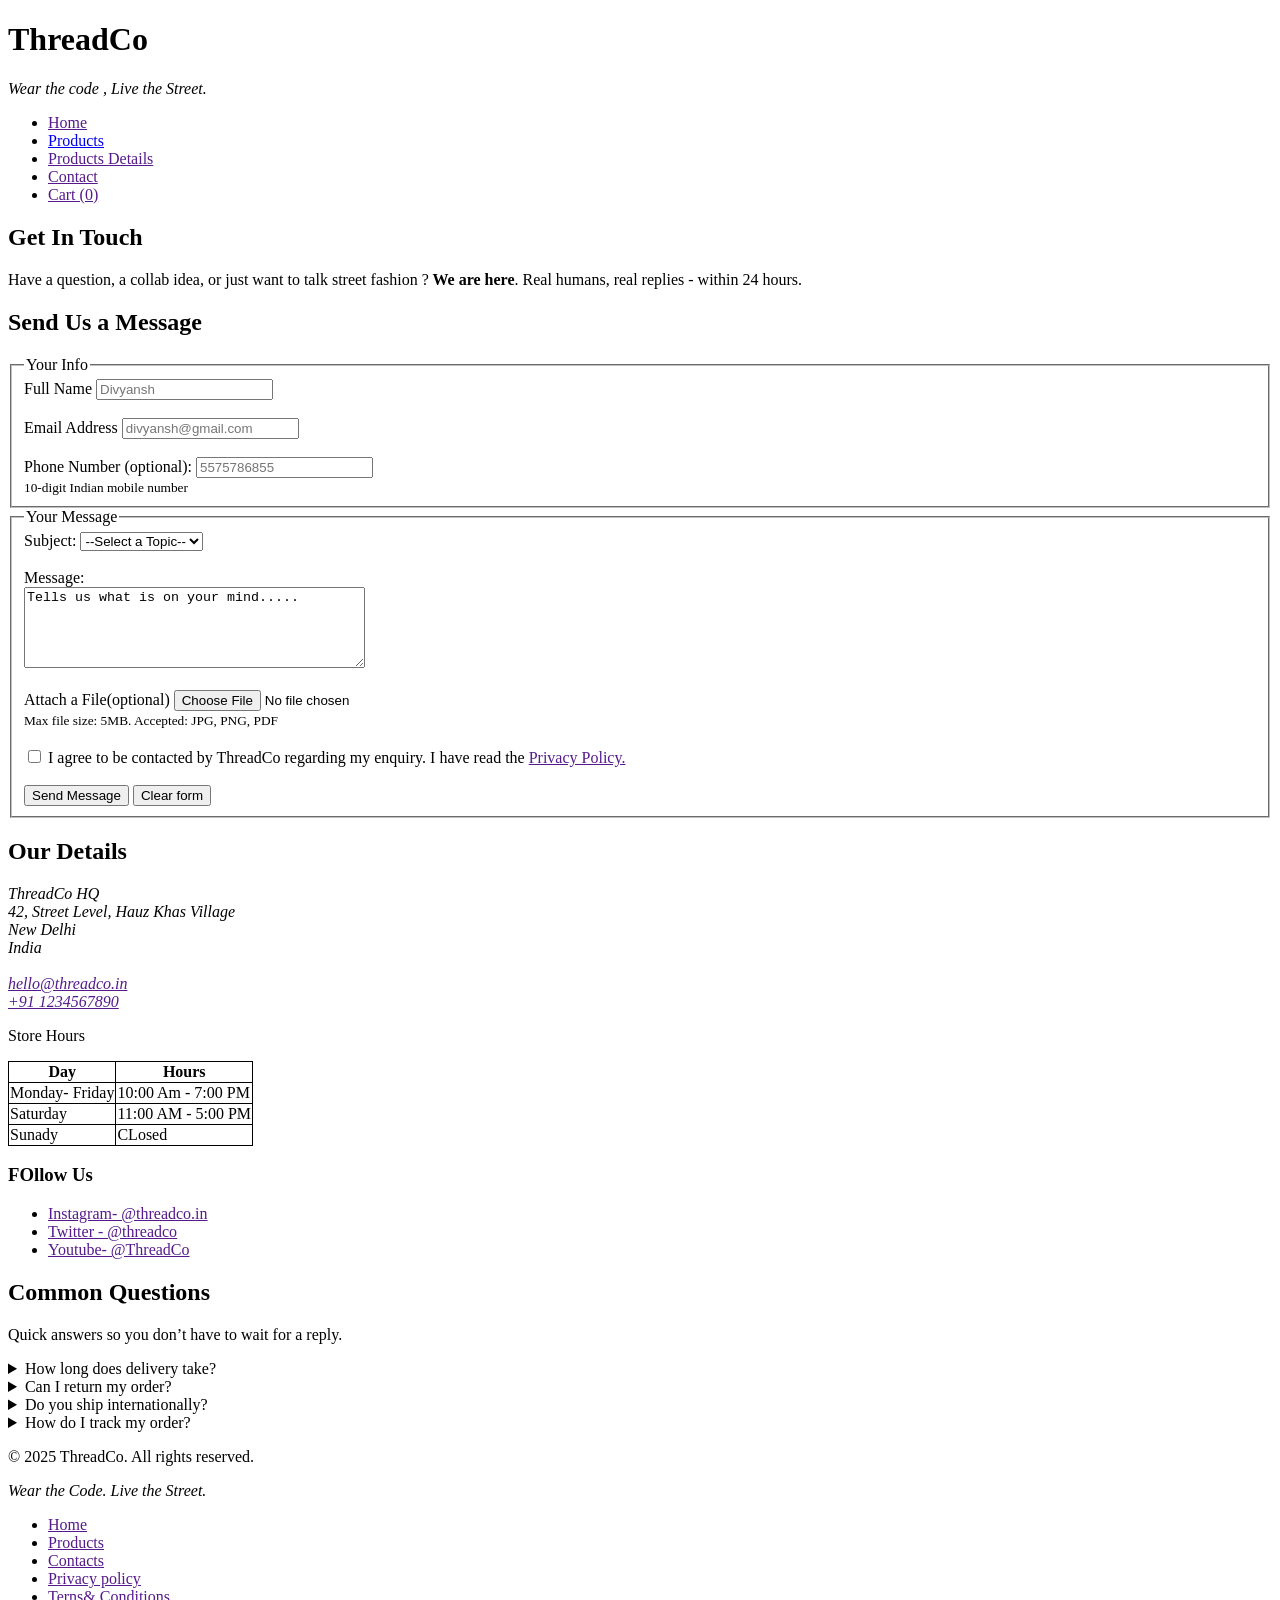
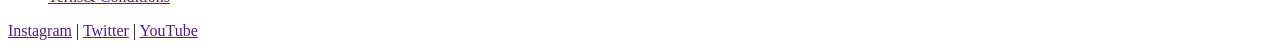
<file: contact.html>
<!DOCTYPE html>
<html lang="en">

<head>
    <meta charset="UTF-8">
    <meta name="viewport" content="width=device-width, initial-scale=1.0">
    <title>ThreadCo- contact</title>
    <style>
        table,tr,td,th{
            border: solid black 1px;
             border-collapse: collapse;
        }
    </style>
</head>

<body>

    <header>
        <h1> ThreadCo</h1>
        <p><em>Wear the code , Live the Street.</em></p>
        <nav>
            <ul>
                <li><a href="">Home</a></li>
                <li><a href="product.html">Products</a></li>
                <li><a href="">Products Details</a></li>
                <li><a href="">Contact</a></li>
                <li><a href="">Cart (0)</a></li>
            </ul>
        </nav>
    </header>

    <main>
        <h2> Get In Touch</h2>
        <p>Have a question, a collab idea, or just want to talk street fashion ?<strong> We are here</strong>. Real
            humans, real replies - within 24 hours.

        <section>
            <h2>Send Us a Message</h2>
            <fieldset>

                <legend> Your Info</legend>
                <label for="name">Full Name </label>
                <input type="name" id="name" placeholder="Divyansh">
                <br><br>

                <label for="email"> Email Address</label>
                <input type="email" id="email" placeholder="divyansh@gmail.com">
                <br><br>

                <label for="number">Phone Number (optional): </label>
                <input type="number" id="number" placeholder="5575786855">
                <br>
                <small>10-digit Indian mobile number</small>

            </fieldset>

            <fieldset>
                <legend> Your Message</legend>
                <label for="Message">Subject:</label>
                <select name="sybject" id="subject">
                    <option value="">--Select a Topic--</option>
                    <option value="">Order Issue</option>
                    <option value="">Return/ Refund</option>
                    <option value="">Delivery Issue</option>

                </select>
                <br><br>
                <label for="message">Message: </label><br>
                <textarea name="message" id="message" cols="40" rows="5">Tells us what is on your mind..... </textarea>
                <br><br>
                <label for="file">Attach a File(optional)</label>
                <input type="file" id="file">
                <br>
                <small>Max file size: 5MB. Accepted: JPG, PNG, PDF</small>
                <br><br>

                <input type="checkbox" id="checkbox">
                <label for="checkbox"> I agree to be contacted by ThreadCo regarding my enquiry. I have read the <a
                        href="">Privacy Policy.</a> </label>
                <br><br>
                <button>Send Message</button> <button>Clear form</button>
            </fieldset>


        </section>

        <section>
            <h2> Our Details</h2>
            <address>ThreadCo HQ</address>
            <address>42, Street Level, Hauz Khas Village</address>
            <address>New Delhi</address>
            <address>India</address>
            <br>
            <address> <a href="">hello@threadco.in</a>
                <br>
                <a href="">+91 1234567890</a>
            </address>

            <p>Store Hours</p>
            <div>
                <table>
                    <tr>
                        <th>Day </th>
                        <th>Hours</th>
                    </tr>
                    <tr>
                        <td>Monday- Friday</td>
                        <td>10:00 Am - 7:00 PM</td>
                    </tr>
                    <tr>
                        <td>Saturday</td>
                        <td>11:00 AM - 5:00 PM</td>
                    </tr>
                    <tr>
                        <td>Sunady</td>
                       <address><td>CLosed</td> </address> 
                    </tr>
                    
                </table>
            </div>
        </section>
       
            <section>
                <h3> FOllow Us</h3>
                <ul>
                    <li><a href="">Instagram- @threadco.in</a></li>
                    <li><a href="">Twitter - @threadco</a></li>
                    <li><a href="">Youtube- @ThreadCo</a></li>
                </ul>
            </section>

            <section>
                <h2>Common Questions</h2>
                <p> Quick answers so you don’t have to wait for a reply.</p>

                <details>
                    <summary>How long does delivery take?</summary>
                    <p>We ship within 48 hours of order confirmation. Standard delivery takes 3—5 business days across India. Express delivery (1—2 days) is available at checkout for select pin codes.</p>
                </details>

                <details>
                    <summary>Can I return my order?</summary>
                    <p>Yes! We offer free returns within 7 days of delivery. The item must be unworn, unwashed, and in its original packaging with all tags attached. Initiate your return from the Orders section of your account.</p>
                </details>

                <details>
                    <summary>Do you ship internationally?</summary>
                    <p>Not yet — but we’re working on it. International shipping is planned for early 2026. Sign up for our newsletter to get notified first.</p>
                </details>

                <details>
                    <summary>How do I track my order?</summary>
                    <p>Once your order ships, you will receive a tracking link via SMS and email. You can also track your order by entering your order ID on our <a href="">Order Tracking page.</a>

</p>
                </details>

            </section>

            </p>
    </main>

    <footer>
        <p> &copy; 2025 ThreadCo. All rights reserved.</p>
        <p> <em> Wear the Code. Live the Street. </em> </p>

        <nav>
            <ul>
                <li><a href="">Home</a></li>
                <li><a href="">Products</a></li>
                <li><a href="">Contacts</a></li>
                <li><a href="">Privacy policy</a></li>
                <li><a href="">Terns& Conditions</a></li>
            </ul>

            <a href="">Instagram</a> | <a href="">Twitter</a> |
            <a href="">YouTube</a>
    </footer>

</body>

</html>
</file>
